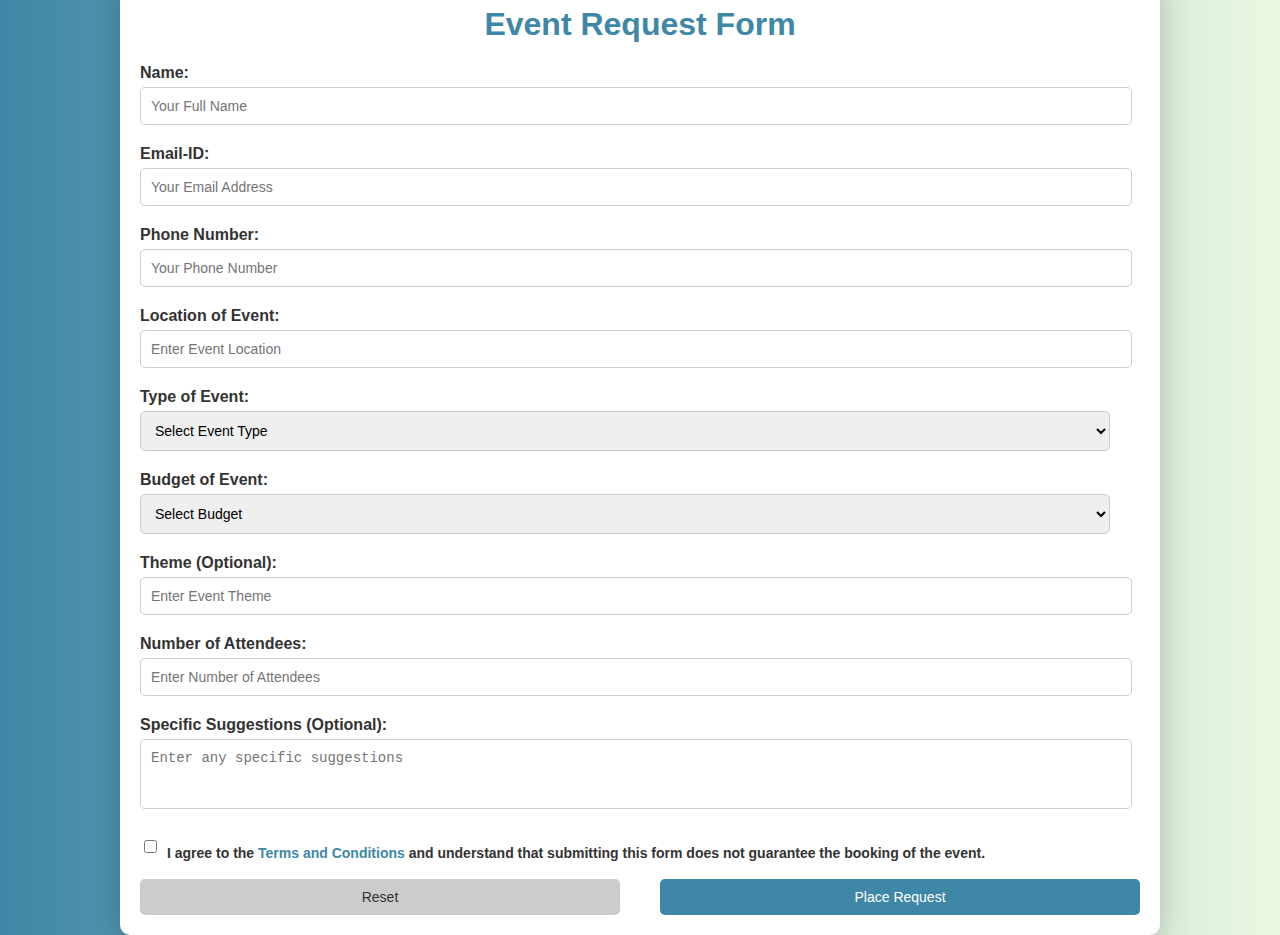
<file: index.html>
<!DOCTYPE html>
<html lang="en">
<head>
  <meta charset="UTF-8">
  <meta name="viewport" content="width=device-width, initial-scale=1.0">
  <title>Event Request Form</title>
  <link rel="stylesheet" href="form.css">
</head>
<body>
  <div class="container">
    
    <div class="form-container">
      <h1>Event Request Form</h1>
      <form id="event-request-form">
        <label for="name">Name:</label>
        <input type="text" id="name" placeholder="Your Full Name" required />

        <label for="email">Email-ID:</label>
        <input type="email" id="email" placeholder="Your Email Address" required />

        <label for="phone">Phone Number:</label>
        <input type="tel" id="phone" placeholder="Your Phone Number" required />

        <label for="location">Location of Event:</label>
        <input type="text" id="location" placeholder="Enter Event Location" required />

        <label for="type">Type of Event:</label>
        <select id="type" required>
          <option value="" disabled selected>Select Event Type</option>
          <option value="marriage">Marriage Function</option>
          <option value="birthday">Birthday Party</option>
          <option value="31st-party">31st Party</option>
          <option value="pool-party">Pool Party</option>
        </select>

        <label for="budget">Budget of Event:</label>
        <select id="budget" required>
          <option value="" disabled selected>Select Budget</option>
          <option value="under-10k">Under ₹10,000</option>
          <option value="10k-50k">₹10,000 - ₹50,000</option>
          <option value="50k-1l">₹50,000 - ₹1,00,000</option>
          <option value="above-1l">Above ₹1,00,000</option>
        </select>

        <label for="theme">Theme (Optional):</label>
        <input type="text" id="theme" placeholder="Enter Event Theme" />

        <label for="attendees">Number of Attendees:</label>
        <input type="number" id="attendees" placeholder="Enter Number of Attendees" required />

        <label for="suggestions">Specific Suggestions (Optional):</label>
        <textarea id="suggestions" rows="3" placeholder="Enter any specific suggestions"></textarea>

        <div class="terms">
            <input type="checkbox" id="terms" required />
            <label for="terms">
              I agree to the <a href="#">Terms and Conditions</a> and understand that submitting this form does not guarantee the booking of the event.
            </label>
          </div>
          
        <div class="buttons">
          <button type="reset">Reset</button>
          <button type="submit" id="place-request">Place Request</button>
        </div>
      </form>
    </div>
  </div>

    <script>
        // Get the form element
        const eventForm = document.getElementById('event-request-form');
      
        // Add a submit event listener to the form
        eventForm.addEventListener('submit', (event) => {
          // Prevent default form submission behavior
          event.preventDefault();
      
          // Display the alert message
          alert(
            "Thank You for contacting Us!\n\n" +
            "Your request will be approved in short time. " +
            "We will contact you in 48 hours."
          );
      
          // Reset the form after submission
          eventForm.reset();
        });
      </script>
      

</body>
</html>
</file>
<file: form.css>
body {
    font-family: Arial, sans-serif;
    background: linear-gradient(to right, #3f87a6, #ebf8e1);
    display: flex;
    justify-content: center;
    align-items: center;
    margin: 0;
    height: 100vh;
  }
  
  .container {
    width: 80%;
    max-width: 1000px;
    padding: 20px;
    /* height: fit-content; */
    background: #ffffff;
    border-radius: 10px;
    box-shadow: 0 8px 30px rgba(0, 0, 0, 0.2);
  }
  
  h1 {
    text-align: center;
    color: #3f87a6;
  }
  
  label {
    display: block;
    margin-top: 10px;
    font-weight: bold;
    color: #333;
  }
  
  input, select, textarea {
    width: 97%;
    padding: 10px;
    margin-top: 5px;
    
    margin-bottom: 10px;
    border: 1px solid #ccc;
    border-radius: 5px;
    font-size: 14px;
  }
  
  textarea {
    resize: none;
  }
  
  .example-btn-container {
    text-align: center;
    margin-bottom: 20px;
  }
  
  #example-btn {
    background: #3f87a6;
    color: #fff;
    padding: 10px 20px;
    border: none;
    border-radius: 5px;
    cursor: pointer;
    font-size: 14px;
  }
  
  #example-btn:hover {
    background: #2f5d7d;
  }
  

  .terms {
    display: flex;
    align-items: center;
    margin-top: 10px;
    font-size: 14px;
    line-height: 1.5;
  }
  
  .terms input {
    margin-right: 10px;
    width: auto; /* Ensures checkbox remains its natural size */
  }
  
  .terms a {
    color: #3f87a6;
    text-decoration: none;
  }
  
  .terms a:hover {
    text-decoration: underline;
  }
  
  .buttons {
    display: flex;
    justify-content: space-between;
    margin-top: 15px;
  }
  
  button {
    width: 48%;
    padding: 10px;
    border: none;
    border-radius: 5px;
    font-size: 14px;
    cursor: pointer;
  }
  
  button[type="reset"] {
    background: #ccc;
    color: #333;
  }
  
  button[type="reset"]:hover {
    background: #bbb;
  }
  
  button[type="submit"] {
    background: #3f87a6;
    color: #fff;
  }
  
  button[type="submit"]:hover {
    background: #2f5d7d;
  }
</file>
